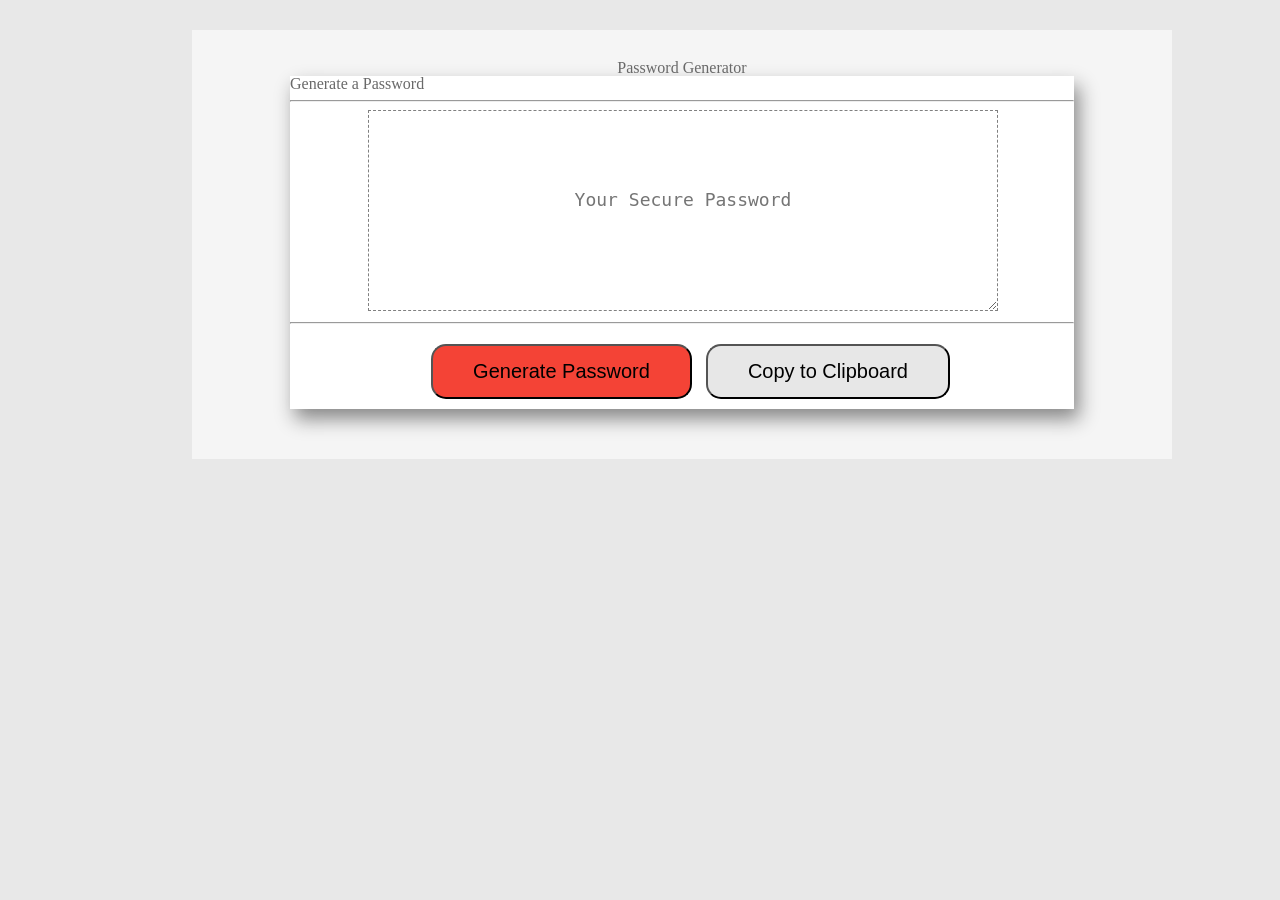
<file: index.html>
<!DOCTYPE html>
<html lang="en">

<head>
    <meta charset="UTF-8" />
    <!-- This is the first step in making the document responsive but scaling the items to screen -->
    <meta name="viewport" content="width=device-width, initial-scale=1.0" />
    <!-- Amara Malekebu Homework-3 Random Password Generator -->
    <meta http-equiv="X-UA-Compatible" content="ie=edge" />
    <!-- This is the title-->
    <title>Password Generator</title>
    <!-- These are the style links. Reset CSS and Styles CSS -->
    <link rel="stylesheet" type="text/css" href="Assets/style.css">
    <link rel="stylesheet" type="text/css" href="Assets/reset.css">

</head>
<!-- This is the body -->

<body>
    <div id="wrapper">
        <header>
            <h1>Password Generator</h1>
        </header>
        <!--This is the content area-->
        <div id="content">
            <h2>Generate a Password</h2>
            <hr>
            <!-- This is a readonly text area for output-->
            <textarea readonly id="password" placeholder="Your Secure Password"
                aria-label="Generated Password"></textarea>
            <hr>
            <!-- This is the div for the buttons -->
            <div id="btn">
                <!-- This is the generate password button -->
                <button id="generate">Generate
                    Password</button>
                <!-- This is the copy button -->
                <button id="copy">Copy to Clipboard</button>


            </div>
        </div>
    </div>


    <!-- This is the Javascript document-->
    <script src="script.js"></script>
</body>

</html>
</file>
<file: Assets/style.css>
/* Amara Malekebu Homework-3 Random Password Generator */
/* Styles for Homework 3 */
/* Styles for body */
body {
  background-color: #E8E8E8;
  margin: 0 auto;
  font-family: 'Arial', 'Helvetica Neue', Helvetica, sans-serif;
  color: #696969;
}
/* Styles for the wrapper div */
#wrapper {
  background-color: #F5F5F5;
  margin-left: 15%;
  padding-bottom: 50px;
  padding-top: 30px;
  margin-top: 30px;
  width: 980px;
}
/* Styles for the content div */
#content {
  margin-left: 10%;
  margin-right: 10%;
  background-color: #FFFFFF;
  box-shadow: 5px 10px 18px #888888;

}
/* Styles for h1 */
h1 {
  text-align: center;
  margin-top: 5px;
  margin-bottom: 45px;
  font-size: 2em;
  font-family: 'Arial', 'Helvetica Neue', Helvetica, sans-serif;
  font-weight: bold;

}
/* Styles for h2 */
h2 {
  margin-left: 20px;
  padding-top: 10px;
  margin-bottom: 10px;
  font-size: 1.5em;
  font-family: 'Arial', 'Helvetica Neue', Helvetica, sans-serif;
  font-weight: bold;
}
/* Styles for textarea */
textarea {
  padding: 10%;
  border: dashed 1px gray;
  margin-left: 10%;
  padding-left: 15%;
  padding-right: 15%;
  width: 50%;
  font-family: "Lucida Console", Monaco, monospace;
  text-align: center;
  color: #696969;
  font-size: 18px;
}
/* Styles for button div */
#btn {
  margin-top: 20px;
}
/* Styles for generate button */
#generate {
  background-color: #f44336;
  font-size: 20px;
  padding: 14px 40px;
  border-radius: 15px;
  margin-left: 18%;
  margin-bottom: 10px;
}
/* Styles for copy button */
#copy {
  background-color: #e7e7e7;
  font-size: 20px;
  padding: 14px 40px;
  border-radius: 15px;
  margin-left: 10px;
  margin-bottom: 10px;
}

/* Start Media Query */
/* A Media Query max-width: 980px */
@media screen and (max-width: 980px) {
  /* Resized content to fit 980px  */
  body {
      max-width: 980px;
  }   
  /* Styles for the wrapper div */
  #wrapper {
      width: 100%;
      }
}
  /* A Media Query max-width: 786px */
  @media screen and (max-width: 786px) {
  /* Resized content to fit 786px  */
  body {
      max-width: 786px;
  } 
  /* Styles for the wrapper div */
  #wrapper {
      width: 100%;
      }
/* Styles for generate button */
#generate {
  
  margin-left: 10%;
  margin-bottom: 10px;
}
/* Styles for copy button */

  }
  /* A Media Query max-width: 640px */
  @media screen and (max-width: 640px) {
   /* Resized content to fit 640px  */
   body {
      max-width: 640px;
  } 
  
   #wrapper {
      width: 100%;
      }
      #btn {
          margin-top: 20px;
      }
      /* Styles for generate button */
      #generate {
          margin-left: 22%;
          
      }
      /* Styles for copy button */
      #copy {
          margin-left: 22%;
          
      }
  
  }
</file>
